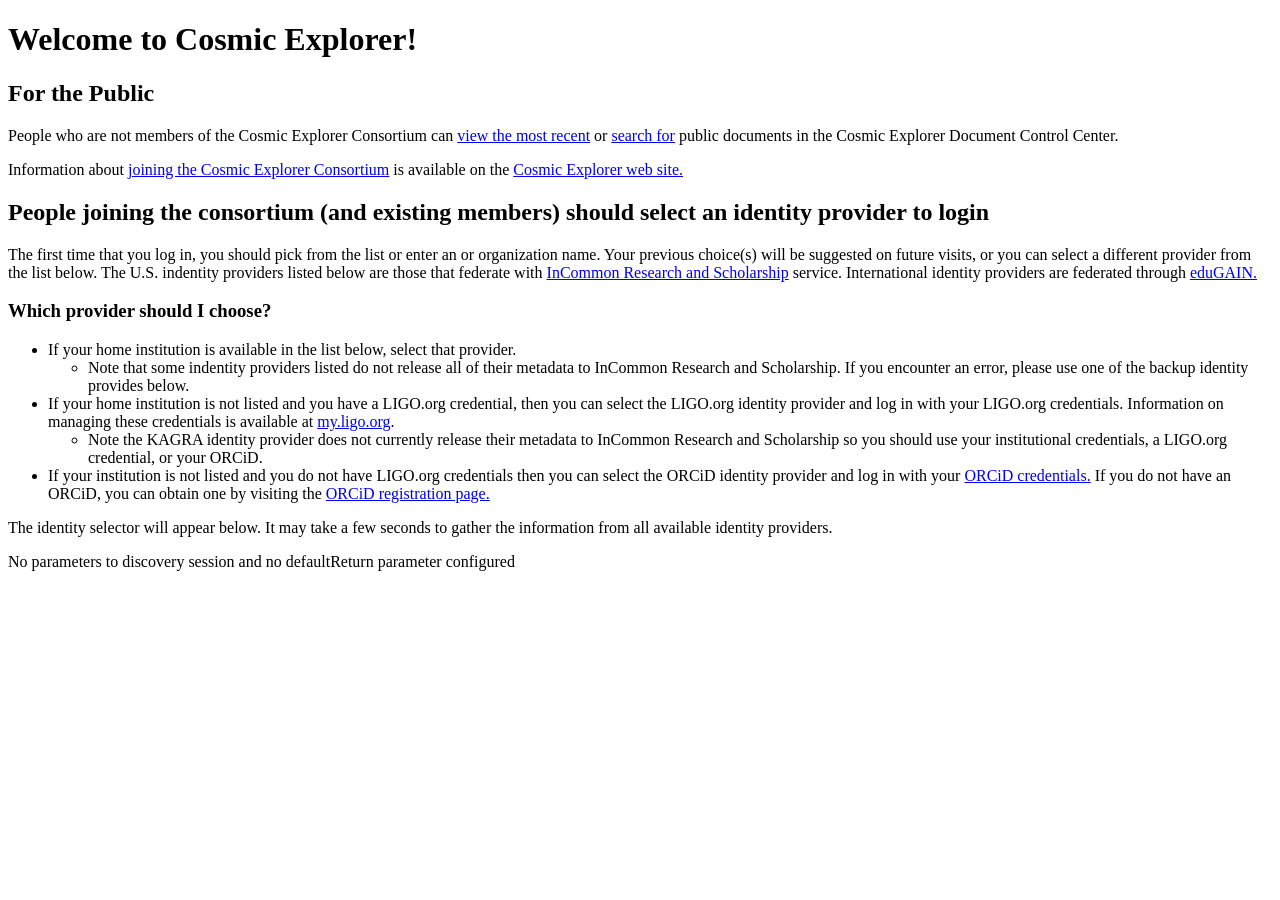
<file: etc/shibboleth-ds/index.html>
<!DOCTYPE HTML PUBLIC "-//W3C//DTD HTML 4.01 Transitional//EN"
"http://www.w3.org/TR/html4/loose.dtd">
<html lang="en">
<head>
  <title>Cosmic Explorer Identity Selector</title>
  <meta http-equiv="Content-Type" content="text/html; charset=iso-8859-5" />
  <link rel="stylesheet" type="text/css" href="idpselect.css" />
</head>

<body>

<h1>Welcome to Cosmic Explorer!</h1>
<h2>For the Public</h2>

<p>People who are not members of the Cosmic Explorer Consortium can <a href="https://dcc.cosmicexplorer.org/cgi-bin/DocDB/ListBy?.submit=Changes&amp;maxdocs=50&amp;days=180">view the most recent</a> or <a href="https://dcc.cosmicexplorer.org/cgi-bin/DocDB/DocumentDatabase">search for</a> public documents in the Cosmic Explorer Document Control Center.</p>
<p>Information about <a href="https://cosmicexplorer.org/consortium.html">joining the Cosmic Explorer Consortium</a> is available on the <a href="https://cosmicexplorer.org">Cosmic Explorer web site.</a>
<h2>People joining the consortium (and existing members) should select an identity provider to login</h2>

<p>The first time that you log in, you should pick from the list or enter an or organization name. Your previous choice(s) will be suggested on future visits, or you can select a different provider from the list below. The U.S. indentity providers listed below are those that federate with <a href="https://incommon.org/federation/research-scholarship-adopters/">InCommon Research and Scholarship</a> service. International identity providers are federated through <a href="https://edugain.org/">eduGAIN.</a></p>

<h3>Which provider should I choose?</h3>

<ul>
<li> If your home institution is available in the list below, select that provider. 
<ul>
<li> Note that some indentity providers listed do not release all of their metadata to InCommon Research and Scholarship. If you encounter an error, please use one of the backup identity provides below.
</ul>
<li> If your home institution is not listed and you have a LIGO.org credential, then you can select the LIGO.org identity provider and log in with your LIGO.org credentials. Information on managing these credentials is available at <a href="https://my.ligo.org">my.ligo.org</a>.
<ul>
<li>Note the KAGRA identity provider does not currently release their metadata to InCommon Research and Scholarship so you should use your institutional credentials, a LIGO.org credential, or your ORCiD.
</ul>
<li> If your institution is not listed and you do not have LIGO.org credentials then you can select the ORCiD identity provider and log in with your <a href="https://orcid.org/">ORCiD credentials.</a> If you do not have an ORCiD, you can obtain one by visiting the <a href="https://orcid.org/register">ORCiD registration page.</a>
</ul>

<p>The identity selector will appear below. It may take a few seconds to gather the information from all available identity providers.</p>



  <div id="idpSelect"></div>

  <script src="idpselect_config.js" type="text/javascript" language="javascript"></script>

  <script src="idpselect.js" type="text/javascript" language="javascript"></script>


  <noscript>
  </noscript>
</body>
</html>
</file>
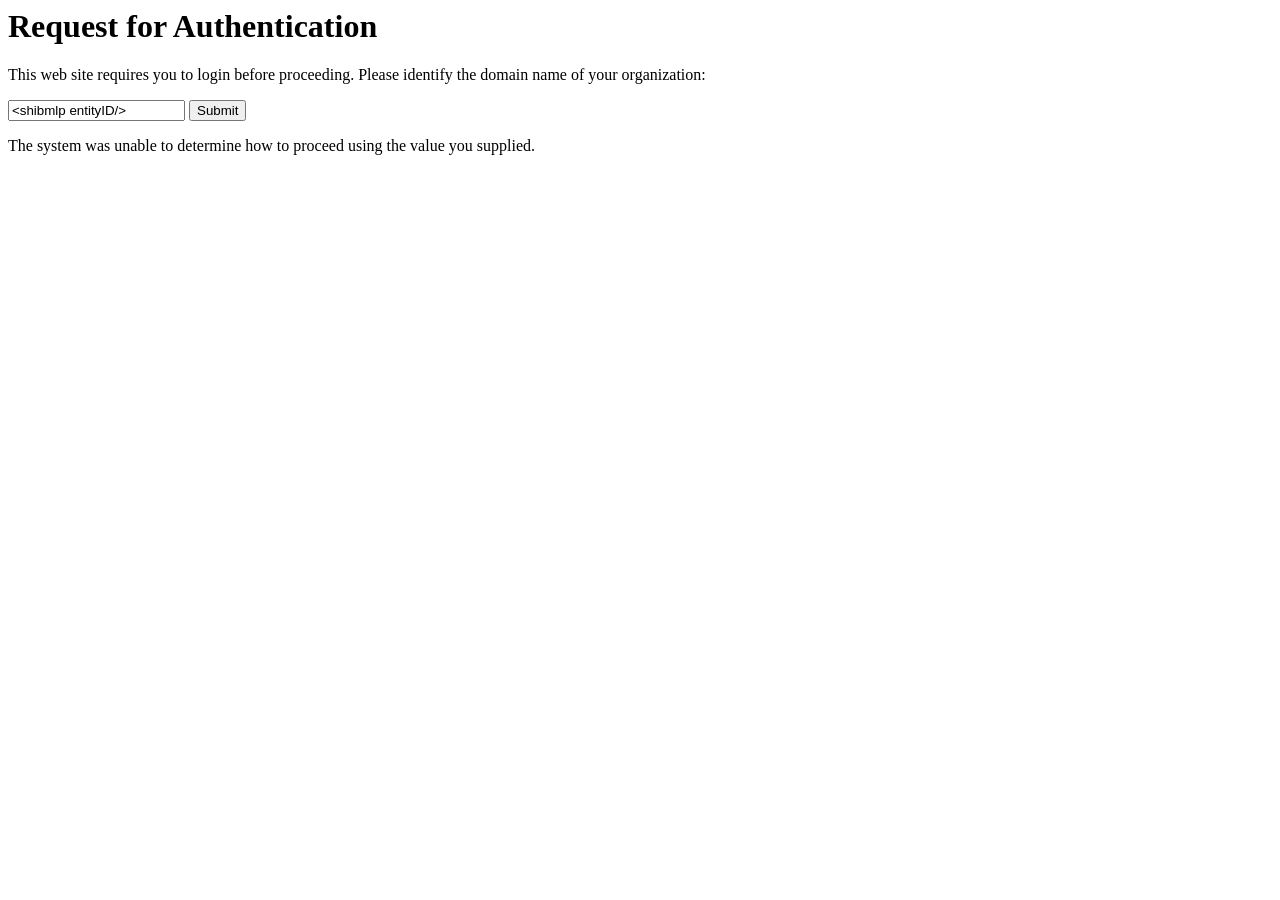
<file: etc/shibboleth/discoveryTemplate.html>
<html>
	<head>
		<title>Request for Authentication</title>
	</head>
	<body>
		<h1>Request for Authentication</h1>

        <p>This web site requires you to login before proceeding. Please identify
        the domain name of your organization:</p>
	
		<form method="GET" action="<shibmlp action/>">
            <shibmlpif target>
                <input type="hidden" name="target" value="<shibmlp target/>"/>
            </shibmlpif>

            <shibmlpif acsIndex>
                <input type="hidden" name="acsIndex" value="<shibmlp acsIndex/>"/>
            </shibmlpif>

            <shibmlpif isPassive>
                <input type="hidden" name="isPassive" value="<shibmlp isPassive/>"/>
            </shibmlpif>

            <shibmlpif forceAuthn>
                <input type="hidden" name="forceAuthn" value="<shibmlp forceAuthn/>"/>
            </shibmlpif>

            <shibmlpif authnContextClassRef>
                <input type="hidden" name="authnContextClassRef" value="<shibmlp authnContextClassRef/>"/>
            </shibmlpif>

            <shibmlpif authnContextDeclRef>
                <input type="hidden" name="authnContextDeclRef" value="<shibmlp authnContextDeclRef/>"/>
            </shibmlpif>

            <shibmlpif authnContextComparison>
                <input type="hidden" name="authnContextComparison" value="<shibmlp authnContextComparison/>"/>
            </shibmlpif>
            
		    <input type="text" name="entityID" value="<shibmlp entityID/>">
		    <input type="submit" value="Submit"/>
		</form>
		
		<shibmlpif entityID>
		<p>The system was unable to determine how to proceed using the value you supplied.</p>
		</shibmlpif>
	</body>
</html>
</file>
<file: etc/shibboleth-ds/idpselect.css>
/* Top level is idpSelectIdPSelector */
#idpSelectIdPSelector
{
    width: 389px;
    text-align: left;
    background-color: #FFFFFF;
    border: 2px #A40000 solid;
    padding: 10px;
}

/* Next down are the idpSelectPreferredIdPTile, idpSelectIdPEntryTile & idpSelectIdPListTile */

/** 
 * The preferred IdP tile (if present) has a specified height, so
 * we can fit the preselected * IdPs in there
 */
#idpSelectPreferredIdPTile
{
    height:138px; /* Force the height so that the  selector box
                   * goes below when there is only one preslect 
                   */
}
#idpSelectPreferredIdPTileNoImg
{
    height:60px;
}

/***
 *  The preselect buttons
 */
div.IdPSelectPreferredIdPButton
{
    margin: 3px;
    width: 120px;  /* Make absolute because 3 of these must fit inside 
                      div.IdPSelect{width} with not much each side. */
    float: left;
}

/*
 *  Make the entire box look like a hyperlink
 */
div.IdPSelectPreferredIdPButton a
{
    float: left;
    width: 99%; /* Need a specified width otherwise we'll fit
                   the contents which we don't want because
                   they have auto margins */
    
}
div.IdPSelectTextDiv{
    height: 3.5ex; /* Add some height to separate the text from the boxes */
    font-size: 15px;
    clear: left;
}

div.IdPSelectPreferredIdPImg
{
/*  max-width: 95%; */
    height: 69px; /* We need the absolute height to force all buttons to the same size */
    margin: 2px;
}

img.IdPSelectIdPImg {
   width:auto;
}

div.IdPSelectautoDispatchTile {
    display: block;
}

div.IdPSelectautoDispatchArea {
    margin-top: 30px ;
}

div.IdPSelectPreferredIdPButton img
{
    display: block;    /* Block display to allow auto centring */
    max-width:  114px; /* Specify max to allow scaling, percent does work */
    max-height: 64px;  /* Specify max to allow scaling, percent doesn't work */
    margin-top: 3px ;
    margin-bottom: 3px ;
    border: solid 0px #000000;  /* Strip any embellishments the brower may give us */
    margin-left: auto; /* Auto centring */
    margin-right: auto;  /* Auto centring */

}

div.IdPSelectPreferredIdPButton div.IdPSelectTextDiv
{
    text-align: center;
    font-size: 12px;
    font-weight: normal;
    max-width: 95%;
    height: 30px;       /* Specify max height to allow two lines.  The 
                         * Javascript controlls the max length of the
                         * strings 
                         */
}

/*
 * Force the size of the selectors and the buttons
 */
#idpSelectInput, #idpSelectSelector
{
    width: 80%;
}
/*
 * For some reason a <select> width includes the border and an
 * <input> doesn't hence we have to force a margin onto the <select>
 */
#idpSelectSelector
{
    margin-left: 2px;
    margin-right: 2px;

}
#idpSelectSelectButton, #idpSelectListButton
{
    margin-left: 5px;
    width: 16%;
}
#idpSelectSelectButton
{
    padding-left: 2px;
    padding-right: 2px;
}

/*
 * change underlining of HREFS
 */
#idpSelectIdPSelector a:link 
{
    text-decoration: none;
}

#idpSelectIdPSelector a:visited 
{
    text-decoration: none;
}

#idpSelectIdPSelector a:hover 
{
    text-decoration: underline;
}



/* 
 * Arrange to have the dropdown/list aref on the left and the 
 * help button on the right 
 */

a.IdPSelectDropDownToggle
{
    display: inline-block;
    width: 80%;
}

a.IdPSelectHelpButton
{
    display: inline-block;
    text-align: right;
    width: 20%;
}

/**
 * Drop down (incremental search) stuff - see the associated javascript for reference
 */
ul.IdPSelectDropDown {
    -moz-box-sizing: border-box;
    font-family: Verdana, Arial, Helvetica, sans-serif;
    font-size: small;
    box-sizing: border-box;
    list-style: none;
    padding-left: 0px;
    border: 1px solid black;
    z-index: 6;
    position: absolute;   
}

ul.IdPSelectDropDown li {
    background-color: white;
    cursor: default;
    padding: 0px 3px;
}

ul.IdPSelectDropDown li.IdPSelectCurrent {
    background-color: #3366cc;
    color: white;
}

/* Legacy */
div.IdPSelectDropDown {
    -moz-box-sizing: border-box;
    font-family: Verdana, Arial, Helvetica, sans-serif;
    font-size: small;
    box-sizing: border-box;
    border: 1px solid black;
    z-index: 6;
    position: absolute;   
}

div.IdPSelectDropDown div {
    background-color: white;
    cursor: default;
    padding: 0px 3px;
}

 div.IdPSelectDropDown div.IdPSelectCurrent {
    background-color: #3366cc;
    color: white;
}
/* END */
</file>
